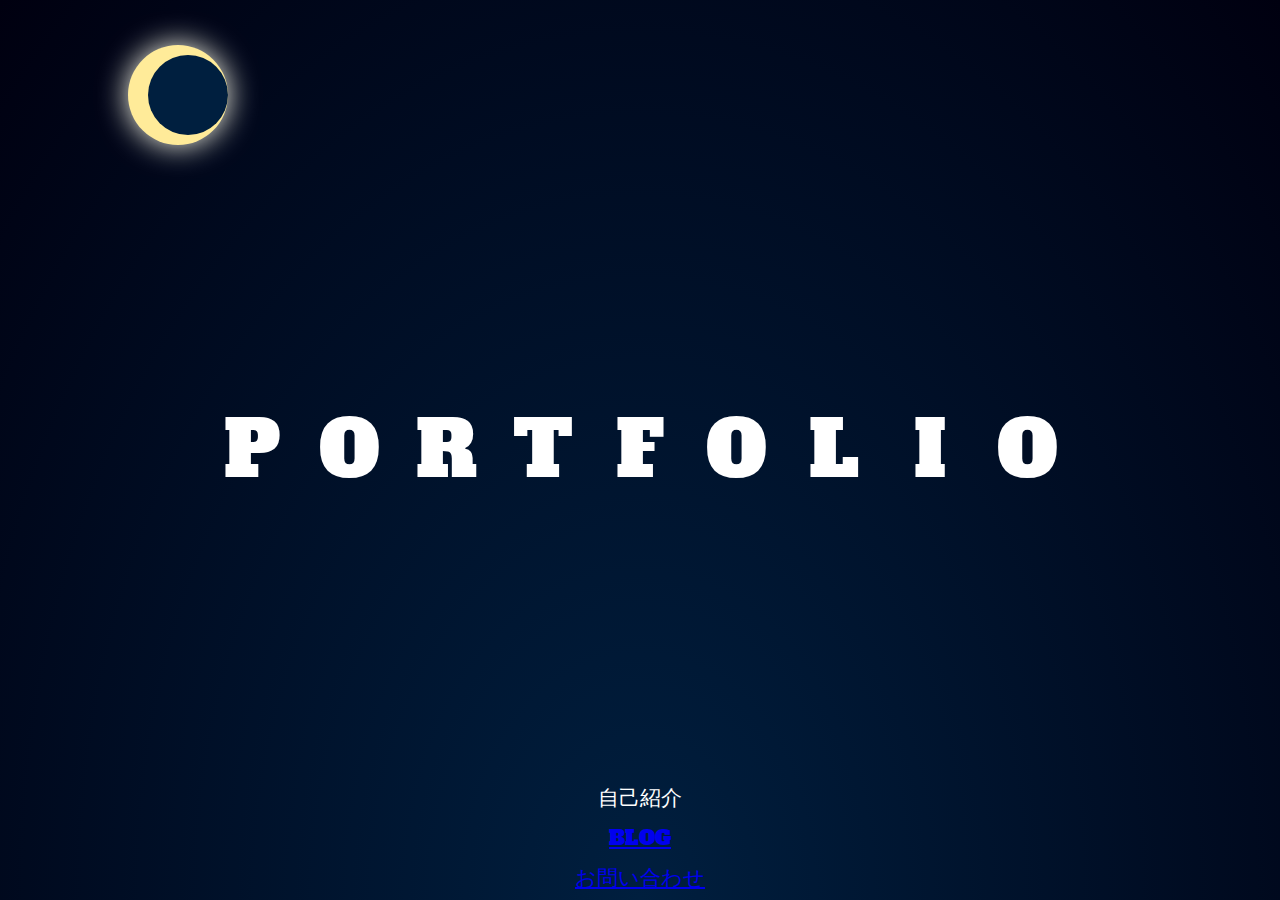
<file: index.html>
<!DOCTYPE html>
<html lang="ja">
<head>
  <meta charset="UTF-8" />
  <meta name="viewport" content="width=device-width, initial-scale=1.0" />
  <title>PORTFOLIO</title>

  <!-- Google Fonts -->
  <link rel="preconnect" href="https://fonts.googleapis.com">
  <link rel="preconnect" href="https://fonts.gstatic.com" crossorigin>
  <link href="https://fonts.googleapis.com/css2?family=Alfa+Slab+One&display=swap" rel="stylesheet">

  <style>
    
    body {
      margin: 0;
      background: radial-gradient(ellipse at bottom, #001f3f 0%, #000010 100%);
      height: 100vh;
      overflow: hidden;
      font-family: 'Alfa Slab One', cursive;
      position: relative;
      color: white;
    }

    .portfolio {
      position: absolute;
      top: 50%;
      left: 50%;
      transform: translate(-50%, -50%);
      display: flex;
      flex-wrap: nowrap;
      justify-content: center;
      gap: 1vw;
      z-index: 10;
    }
    
    a.letter-box {
     color: white;
     text-decoration: none; 
    }
    
    .letter-box {
      padding: 10px;
      font-size: 6vw;
      display: flex;
      justify-content: center;
      align-items: center;
      min-width: 5vw;
      min-height: 5vw;
    }

    /* 三日月 */
    .moon {
      position: absolute;
      top: 5%;
      left: 10%;
      width: 100px;
      height: 100px;
      background: #ffeb99;
      border-radius: 50%;
      box-shadow: 0 0 30px #ffe;
      z-index: 1;
    }

    .moon::before {
      content: '';
      position: absolute;
      top: 10px;
      left: 20px;
      width: 80px;
      height: 80px;
      background: #001f3f;
      border-radius: 50%;
    }

    /* 流れ星 */
    .star {
      position: absolute;
      width: 2px;
      height: 2px;
      background: white;
      opacity: 0;
      animation: shootingStar 5s linear infinite;
    }

    @keyframes shootingStar {
      0% {
        transform: translate(0, 0);
        opacity: 0;
      }
      10% {
        opacity: 1;
      }
      100% {
        transform: translate(500px, 500px);
        opacity: 0;
      }
    }

    /* 自己紹介リンク */
    .about-link {
      position: absolute;
      bottom: 88px;
      left: 50%;
      transform: translateX(-50%);
      font-size: 1.3rem;
      color: #ffffff;
      text-decoration: none;
      z-index: 10;
      transition: color 0.3s ease;
    }

    .about-link:hover {
      color: #ffeb99;
    }
    
    .blog  {
      position: absolute;
      bottom: 48px;
      left: 50%;
      transform: translateX(-50%);
      font-size: 1.3rem;
      z-index: 10;
      transition: color 0.3s ease;
    }
    
    .form  {
      position: absolute;
      bottom: 8px;
      left: 50%;
      transform: translateX(-50%);
      font-size: 1.3rem;
      z-index: 10;
      transition: color 0.3s ease;
    }
  </style>
</head>
<body>
  <!-- 三日月 -->
  <div class="moon"></div>

  <!-- PORTFOLIO文字 -->
  <div class="portfolio">
    <div class="letter-box">P</div>
    <div class="letter-box">O</div>
    <a href="r.html" div class="letter-box">R</a>
    <div class="letter-box">T</div>
    <div class="letter-box">F</div>
    <div class="letter-box">O</div>
    <div class="letter-box">L</div>
    <div class="letter-box">I</div>
    <div class="letter-box">O</div>
  </div>

  <!-- 流れ星たち -->
  <div class="star" style="top: 20px; left: 100px; animation-delay: 1s;"></div>
  <div class="star" style="top: 80px; left: 300px; animation-delay: 3s;"></div>
  <div class="star" style="top: 150px; left: 50px; animation-delay: 5s;"></div>
  <div class="star" style="top: 200px; left: 400px; animation-delay: 7s;"></div>
  <div class="star" style="top: 100px; left: 500px; animation-delay: 2s;"></div>

  <!-- 自己紹介リンク -->
  <a href="about.html" class="about-link">自己紹介</a>
  <a href="blog/2026-02–22-day1.html" class="blog">BLOG</a>
  <a href="post.html" class="form">お問い合わせ
  </a>
</body>
</html>
</file>
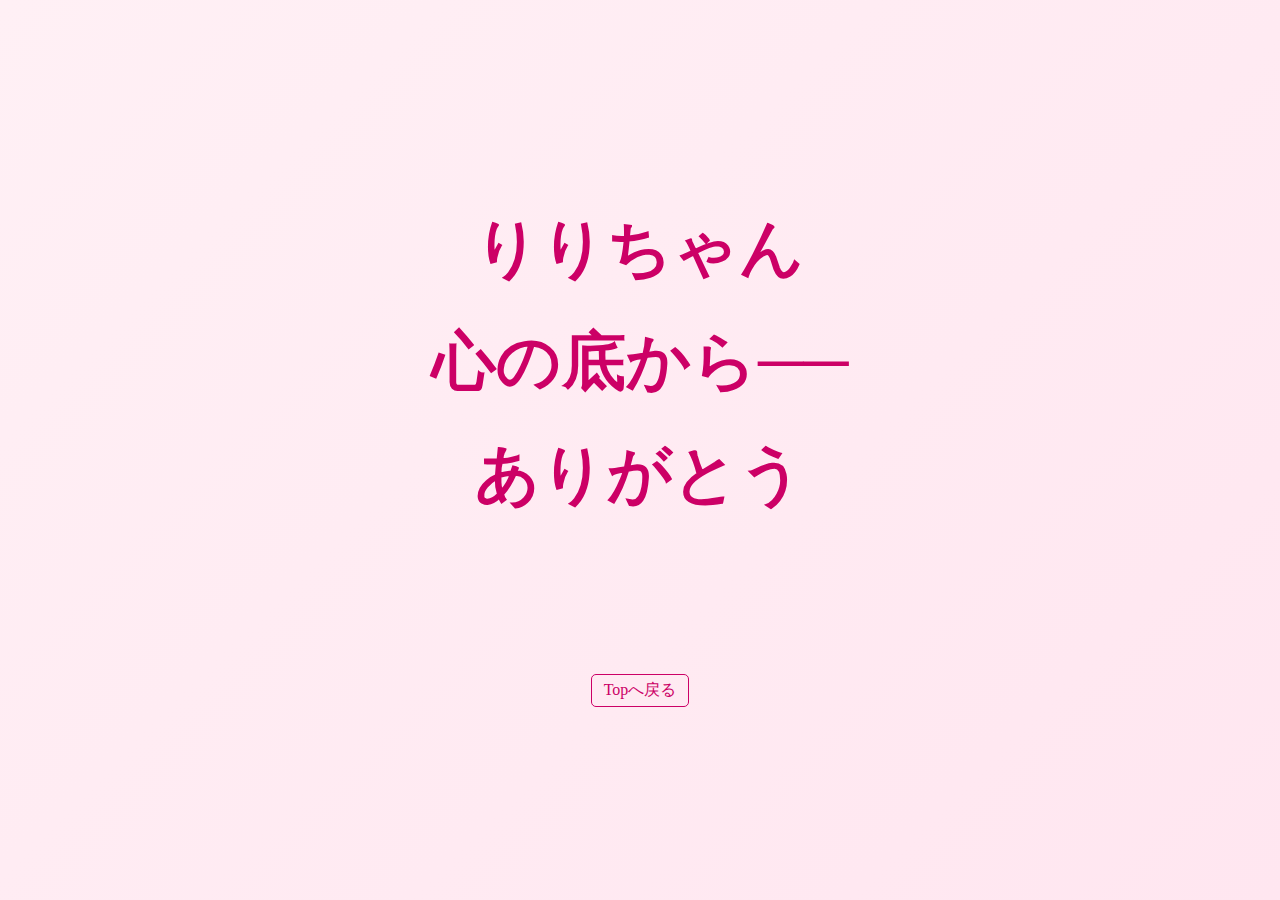
<file: r.html>
<!DOCTYPE html>
<html lang="ja">
<head>
  <meta charset="UTF-8" />
  <meta name="viewport" content="width=device-width, initial-scale=1.0" />
  <title>りりちゃんへ</title>
  <style>
    body {
      margin: 0;
      background: linear-gradient(135deg, #fff0f5, #ffe6f0);
      min-height: 100vh;
      font-family: 'Alfa Slab One', cursive;
      color: #cc0066;
      text-align: center;
      display: flex;
      flex-direction: column;
      justify-content: center;
      align-items: center;
      animation: fadeIn 2s ease-in-out;
    }

    h1 {
      font-size: 4em;
      margin: 0.2em;
      animation: pop 1s ease-out forwards;
    }

    p {
      font-size: 1.5em;
      max-width: 80%;
      animation: fadeInText 2s ease-in-out 1s forwards;
      opacity: 0;
    }

    @keyframes pop {
      from {
        transform: scale(0.5);
        opacity: 0;
      }
      to {
        transform: scale(1);
        opacity: 1;
      }
    }

    @keyframes fadeIn {
      from { opacity: 0; }
      to { opacity: 1; }
    }

    @keyframes fadeInText {
      to { opacity: 1; }
    }

    .back-to-top {
      margin-top: 2em;
      font-size: 1em;
      text-decoration: none;
      color: #cc0066;
      border: 1px solid #cc0066;
      padding: 5px 12px;
      border-radius: 5px;
      transition: background 0.3s, color 0.3s;
    }

    .back-to-top:hover {
      background: #cc0066;
      color: white;
    }
  </style>
</head>
<body>
  <h1>りりちゃん</h1>
  <h1>心の底から──</h1>
  <h1>ありがとう</h1>
  <p>やさしくて、かわいくて、声も素敵で、ずっと話していたくなる。<br>
  君と出会えて本当に幸せだって、毎日思ってるんだ。</p>

  <!-- Topへ戻るリンク（メッセージの下） -->
  <a href="index.html" class="back-to-top">Topへ戻る</a>
</body>
</html>
</file>
